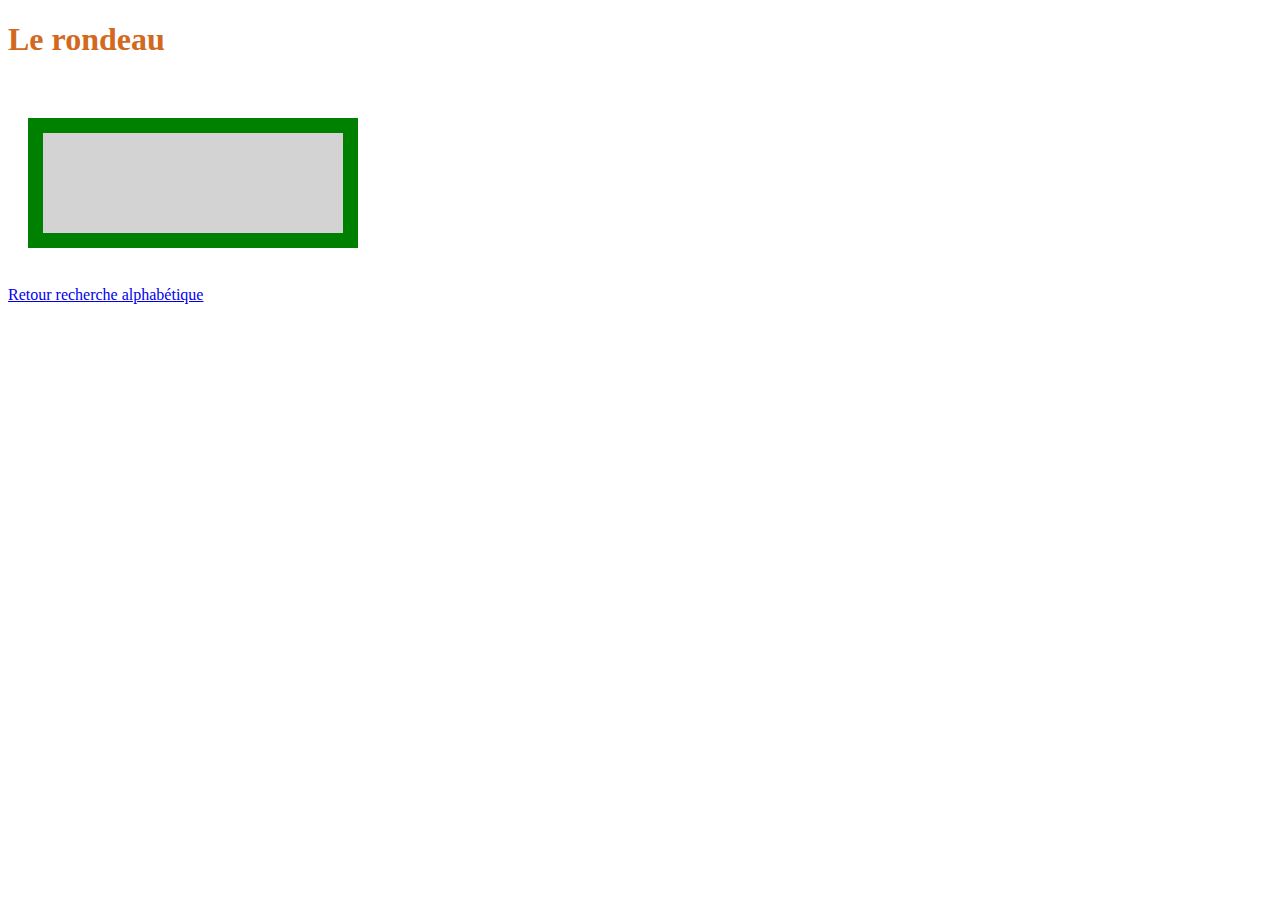
<file: index.html>
<!DOCTYPE html>
<html lang="en">
<head>
    <meta charset="UTF-8">
    <meta http-equiv="X-UA-Compatible" content="IE=edge">
    <meta name="viewport" content="width=device-width, initial-scale=1.0">
    <title>Document</title>
    <link rel="stylesheet" href="rf.css"  >
	<script type="module" src="rf.js"></script>
</head>
<body>
  
    <h1>Le rondeau</h1>
   <main>
           
    <section id="rechercheparnom" class="List"> </section>
  
    <br>
    <div id="container"></div>
    <br>
    <section class="Famille"> 
        <a href="#rechercheparnom">Retour recherche alphabétique</a>
    <section class="Tree"> 
        
    </section>
</section>

   </main>
  
   
  
</body>
</html>
</file>
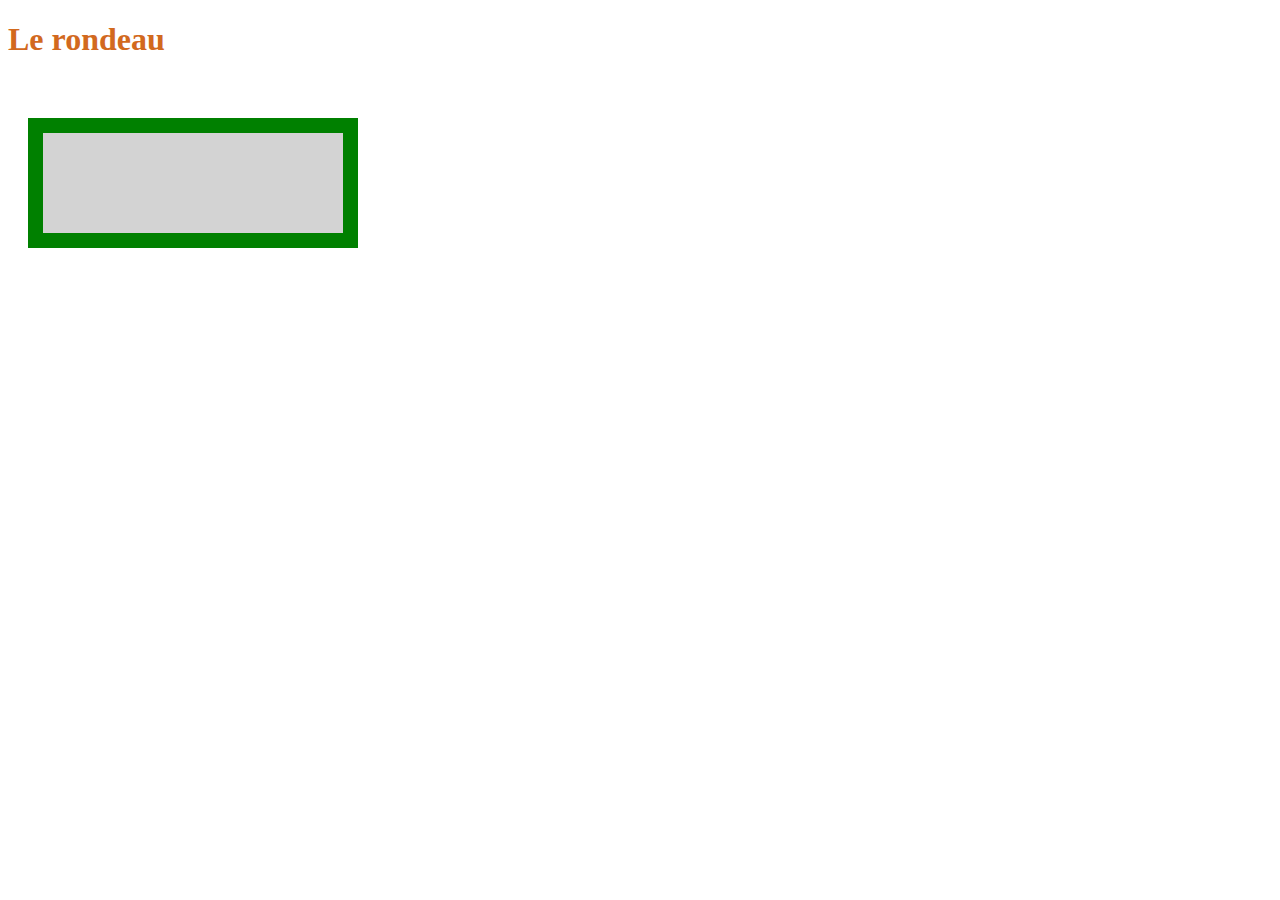
<file: rf.html>
<!DOCTYPE html>
<html lang="en">
<head>
    <meta charset="UTF-8">
    <meta http-equiv="X-UA-Compatible" content="IE=edge">
    <meta name="viewport" content="width=device-width, initial-scale=1.0">
    <title>Document</title>
    <link rel="stylesheet" href="rf.css"  >
	<script type="module" src="rf.js"></script>
</head>
<body>

    <h1>Le rondeau</h1>
   <main>
           
    <section class="List"> </section>
  
    <br>
    <div id="container"></div>
    <br>

    <section class="Tree"> </section>

   </main>
  
   
  
</body>
</html>
</file>
<file: rf.css>
h1{
    color:chocolate;
}

main{
display:flex;
flex-direction: column;

}

#container {
	background-color: lightgrey;
	width: 200px;
	border: 15px solid green;
	padding: 50px;
	margin: 20px;
	
}
button{
    margin:2px;
    width: 70px;
    text-align:center;
}  
.anniv{
	flex: 1;
	margin: 4px;
	display: grid;
	grid-template-columns: repeat(3, 1fr);
	gap: 2px;
	
}
.anniv membreanniv {
	flex: 1;
	display: flex;
	align-items: center;
	flex-direction: column;
	border: 1px solid black;
	/* width: 6rem; */
	padding: 5px;
	background-color: lightgrey;
	border-radius: 12px;	
		/* La transition s'applique à la fois sur la largeur et la hauteur, avec une durée d'une seconde. */
-webkit-transition: all 1s ease; /* Safari et Chrome */
-moz-transition: all 1s ease; /* Firefox */
-ms-transition: all 1s ease; /* Internet Explorer 9 */
-o-transition: all 1s ease; /* Opera */
transition: all 1s ease;
}
.anniv membreanniv img {
	display: block;	
	margin-left: 5px;
	width: 50px;
	height: 50px;;
	object-fit:contain;
	border-radius: 50px;	

}
.anniv membreanniv:hover img {
	/* L'image est grossie de 3 */
	-webkit-transform:scale(3) translate(0%, -20%); /* Safari et Chrome */
	-moz-transform:scale(3) translate(0%, -20%); /* Firefox */
	-ms-transform:scale(3) translate(0%, -20%); /* Internet Explorer 9 */
	-o-transform:scale(3) translate(0%, -20%); /* Opera */
	transform:scale(3) translate(0%, -20%);
	}
.anniv membreanniv h4 {
	text-align: center;
}  
.Tree {
	flex: 1;
	margin: 8px;
	display: grid;
	grid-template-columns: repeat(2, 1fr);
	gap: 4px;
}
.Tree membre {
	flex: 1;
	display: flex;
	align-items: center;
	border: 1px solid black;
	padding: 4px;
	background-color: lightgrey;
	border-radius: 12px;
	
	
}
.Tree membre img {
	display: block;
	
	margin-left: 20px;
	width: 150px;
	object-fit: cover;
}
.Tree membre containerElement {
	width: 100px;
	border: 3px solid black;
	padding: 10px;
	margin: 10px;
	
}
.Tree membre p {
	margin-top: 4px;
	margin-bottom: 4px;
}
.Tree membre h4 {
	text-align: center;
}   
.Tree membre button {
	text-align: center;
	width: 60px;
}  

@media only screen and (max-width: 575.98px) 
{
	.Tree membre {
		
		display:flex;
		flex-direction: column;
		
	}
	
	
}
</file>
